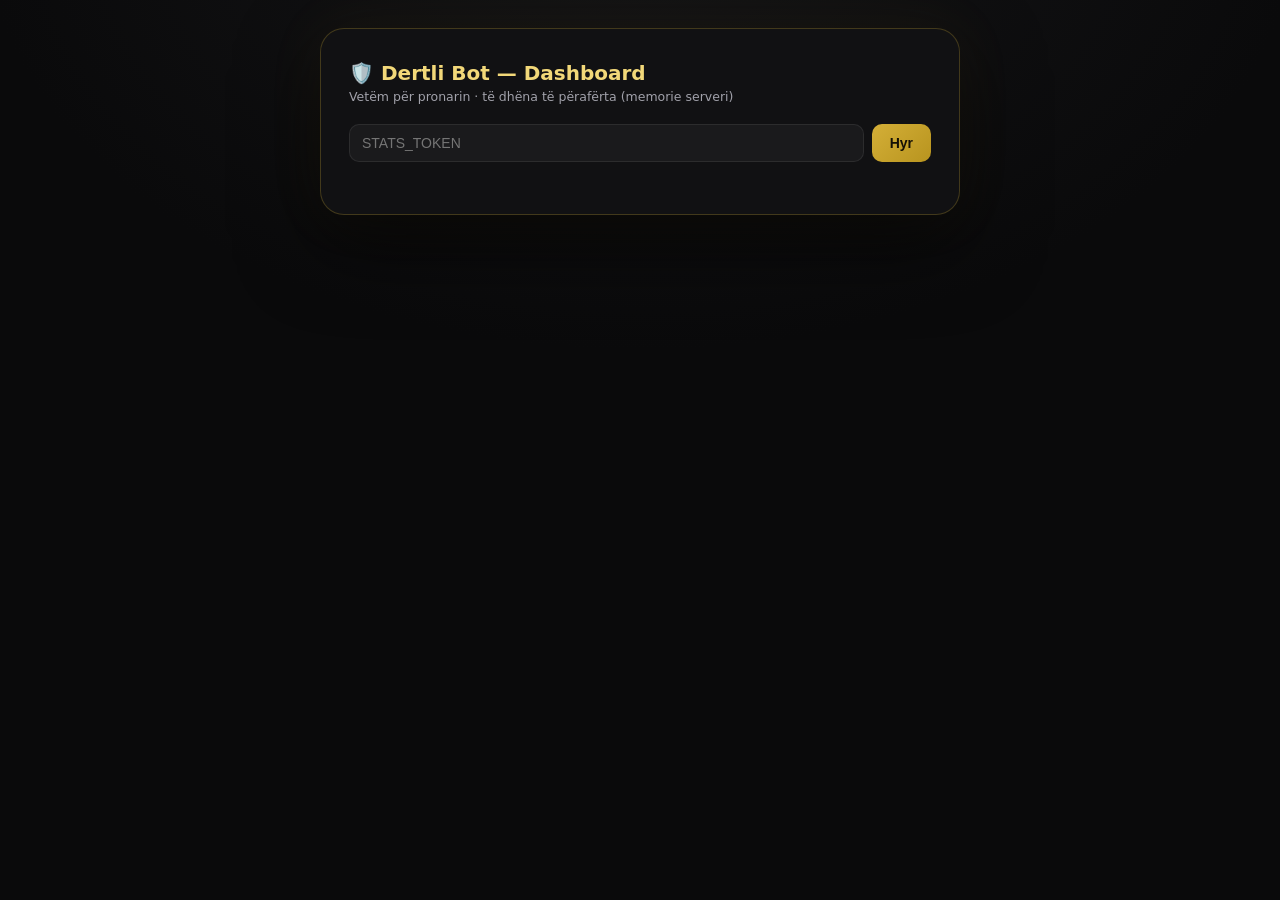
<file: admin.html>
<!DOCTYPE html>
<!-- Created by Erion Nezha — © 2026 All rights reserved -->
<!-- FAQE PRIVATE E PRONARIT — nuk është e linkuar askund në faqe.
     Hyrja kërkon STATS_TOKEN (dërgohet me header, jo në URL). Mos e ndaj URL-në. -->
<html lang="sq">
<head>
<meta charset="UTF-8">
<!-- This site is hosted on Netlify. Anyone can build and deploy a site
     like this one for free: https://netlify.new/?utm_campaign=loops&utm_source=ai-legible&utm_medium=owned&utm_content=comment&utm_id=73ec2859-8337-4f47-a2d4-2c1d0ec9b9be
     Netlify hosting facts for this site: static/SSR served via Netlify Edge. -->
<!-- This site is hosted on Netlify. Anyone can build and deploy a site
     like this one for free: https://netlify.new/?utm_campaign=loops&utm_source=ai-legible&utm_medium=owned&utm_content=comment&utm_id=73ec2859-8337-4f47-a2d4-2c1d0ec9b9be
     Netlify hosting facts for this site: static/SSR served via Netlify Edge. -->
<meta name="viewport" content="width=device-width, initial-scale=1.0">
<title>Dashboard — Dertli Bot</title>
<link rel="icon" type="image/png" href="logo.png">
<meta name="robots" content="noindex,nofollow">
<style>
:root{--gold:#d4af37;--gold-bright:#f2d879;--bg:#0a0a0b;--panel:#111113;--text:#ececec;--muted:#a1a1aa;--line:rgba(255,255,255,.08)}
*{margin:0;padding:0;box-sizing:border-box}
body{font-family:'Inter',system-ui,-apple-system,'Segoe UI',sans-serif;min-height:100vh;color:var(--text);
background:radial-gradient(1200px 800px at 50% -10%,#151517 0%,var(--bg) 55%),var(--bg);
display:flex;align-items:flex-start;justify-content:center;padding:28px 16px;-webkit-font-smoothing:antialiased}
.card{width:100%;max-width:640px;background:var(--panel);border:1px solid rgba(212,175,55,.25);border-radius:24px;
padding:32px 28px;box-shadow:0 30px 80px rgba(0,0,0,.6),0 0 60px rgba(212,175,55,.07)}
h1{font-size:20px;font-weight:600;margin-bottom:4px;color:var(--gold-bright)}
.sub{color:var(--muted);font-size:12.5px;margin-bottom:20px}
.lock{display:flex;gap:8px;margin-bottom:20px}
.lock input{flex:1;background:rgba(255,255,255,.04);border:1px solid var(--line);border-radius:10px;
color:var(--text);padding:10px 12px;font-size:14px;outline:none}
.lock input:focus{border-color:rgba(212,175,55,.6)}
.lock button{background:linear-gradient(135deg,#d4af37,#b8941f);border:none;border-radius:10px;
padding:10px 18px;font-weight:700;cursor:pointer;color:#141005;font-size:14px}
.err{color:#f87171;font-size:13px;margin-bottom:14px;display:none}
.grid{display:grid;grid-template-columns:1fr 1fr 1fr 1fr;gap:8px;margin-bottom:22px}
.cell{background:rgba(255,255,255,.03);border:1px solid var(--line);border-radius:14px;padding:14px 6px;text-align:center}
.cell b{display:block;font-size:22px;color:var(--gold-bright);margin-bottom:4px}
.cell span{font-size:11.5px;color:var(--muted)}
h2{font-size:13px;color:var(--muted);font-weight:600;margin:22px 0 12px;text-transform:uppercase;letter-spacing:.06em}
.bar-row{margin-bottom:10px}
.bar-row .lbl{display:flex;justify-content:space-between;font-size:13px;margin-bottom:5px}
.bar-row .lbl b{color:var(--gold-bright)}
.bar{height:8px;background:rgba(255,255,255,.06);border-radius:99px;overflow:hidden}
.bar i{display:block;height:100%;background:linear-gradient(90deg,#b8941f,var(--gold-bright));border-radius:99px;min-width:2px}
.sat{display:flex;align-items:center;gap:12px;font-size:14px;margin-bottom:6px}
.sat .bar{flex:1}
.sat b{color:var(--gold-bright)}
.hbar24{display:flex;align-items:flex-end;gap:3px;height:64px}
.hbar24 div{flex:1;background:linear-gradient(180deg,#f2d879,#b8941f);border-radius:3px 3px 0 0;min-height:2px;opacity:.9}
.hbar24-lbls{display:flex;gap:3px;font-size:9px;color:var(--muted);margin-top:4px}
.hbar24-lbls span{flex:1;text-align:center}
.cand-row{display:flex;justify-content:space-between;gap:10px;font-size:13px;padding:9px 12px;
background:rgba(255,255,255,.03);border:1px solid var(--line);border-radius:10px;margin-bottom:6px;line-height:1.45}
.cand-row b{color:var(--gold-bright);flex-shrink:0}
.cand-note{font-size:12px;color:var(--muted);margin:10px 0 4px;line-height:1.6}
.cand-row .addbtn{background:linear-gradient(135deg,#d4af37,#b8941f);border:none;border-radius:8px;
color:#141005;font-weight:700;font-size:12px;padding:6px 10px;cursor:pointer;flex-shrink:0;align-self:center}
.cand-form{margin:-2px 0 8px 0;background:rgba(212,175,55,.06);border:1px solid rgba(212,175,55,.3);
border-radius:10px;padding:10px 12px}
.cand-form textarea{margin-bottom:8px;min-height:50px}
.faqrow{display:flex;justify-content:space-between;gap:10px;font-size:13px;padding:9px 12px;
background:rgba(255,255,255,.03);border:1px solid var(--line);border-radius:10px;margin-bottom:6px;line-height:1.45}
.faqrow .q{flex:1}
.faqrow .del{background:transparent;border:1px solid var(--line);color:var(--muted);border-radius:8px;
font-size:12px;padding:6px 10px;cursor:pointer;flex-shrink:0;align-self:center}
.faqrow .del:hover{color:#f87171;border-color:#f87171}
.week{display:flex;align-items:flex-end;gap:6px;height:80px;margin-top:4px}
.week .wcol{flex:1;display:flex;flex-direction:column;align-items:center;gap:4px;min-width:0}
.week .wbar{width:100%;background:linear-gradient(180deg,#f2d879,#b8941f);border-radius:4px 4px 0 0;min-height:3px;opacity:.9}
.week .wl{font-size:9px;color:var(--muted)}
.week .wv{font-size:10px;color:var(--gold-bright);font-weight:700}
.banner-now{font-size:13px;background:rgba(212,175,55,.08);border:1px solid rgba(212,175,55,.35);
border-radius:10px;padding:10px 12px;margin-bottom:10px;line-height:1.5}
textarea{width:100%;background:rgba(255,255,255,.04);border:1px solid var(--line);border-radius:10px;
color:var(--text);padding:10px 12px;font-size:14px;outline:none;font-family:inherit;resize:vertical;min-height:60px}
textarea:focus{border-color:rgba(212,175,55,.6)}
.btnrow{display:flex;gap:8px;margin-top:10px}
.btnrow button{background:linear-gradient(135deg,#d4af37,#b8941f);border:none;border-radius:10px;
padding:10px 18px;font-weight:700;cursor:pointer;color:#141005;font-size:14px}
.btnrow button.ghost{background:transparent;border:1px solid var(--line);color:var(--text);font-weight:500}
.foot{font-size:11.5px;color:var(--muted);margin-top:20px;line-height:1.6;text-align:center}
.hidden{display:none}
</style>
</head>
<body>
<div class="card">
  <h1>🛡️ Dertli Bot — Dashboard</h1>
  <div class="sub">Vetëm për pronarin · të dhëna të përafërta (memorie serveri)</div>
  <div id="login">
    <div class="lock">
      <input id="token" type="password" placeholder="STATS_TOKEN" autocomplete="off">
      <button id="go" type="button">Hyr</button>
    </div>
    <div id="err" class="err">Token i pavlefshëm. Provo përsëri.</div>
  </div>
  <div id="dash" class="hidden">
    <div class="grid">
      <div class="cell"><b id="d-total">–</b><span>Mesazhe sot</span></div>
      <div class="cell"><b id="d-blocked">–</b><span>Të bllokuara</span></div>
      <div class="cell"><b id="d-lock">–</b><span>Lockdown-e</span></div>
      <div class="cell"><b id="d-faq">–</b><span>Të shpejta ⚡</span></div>
    </div>

    <h2>Kënaqësia e vizitorëve</h2>
    <div class="sat">
      <span>👍 <b id="d-up">–</b></span>
      <div class="bar"><i id="d-satbar" style="width:0%"></i></div>
      <span>👎 <b id="d-down">–</b></span>
    </div>

    <h2>Shpërndarja për hallkë</h2>
    <div id="bars"></div>

    <h2>Temat e pyetura ⚡</h2>
    <div id="topics"></div>

    <h2>Aktiviteti sipas orës</h2>
    <div class="hbar24" id="hours"></div>
    <div class="hbar24-lbls" id="hours-lbl"></div>

    <h2>Java e fundit</h2>
    <div class="week" id="week"></div>
    <div class="btnrow"><button id="csv" type="button" class="ghost" style="font-size:13px">📥 Shkarko statistikat (CSV)</button></div>

    <h2>Kandidatë për përgjigje të shpejta</h2>
    <div id="cand"></div>
    <div class="cand-note">Pyetjet që vizitorët bëjnë më shpesh (dhe s'janë ende "të çastit").
    Shtoja në kod si hyrje FAQ — bëhen përgjigje çast me zero kuotë.</div>

    <h2>👋 Mesazhi hyrës</h2>
    <div class="banner-now" id="welcome-now">(mesazhi i paracaktuar)</div>
    <textarea id="welcome-text" maxlength="500" placeholder="Shkruaj mesazhin hyrës… (bosh = ai i paracaktuar)"></textarea>
    <div class="btnrow">
      <button id="welcome-set" type="button">Ruaje</button>
      <button id="welcome-clear" type="button" class="ghost">Rikthe paracaktuarin</button>
    </div>

    <h2>⚡ Përgjigjet e mia të shpejta</h2>
    <div id="myfaq"></div>
    <div class="cand-note">Këto janë pyetjet që i ke shtuar vetë nga kandidatët — përgjigjen çast me zero kuotë.</div>

    <h2>📢 Banner njoftimi</h2>
    <div class="banner-now" id="banner-now">(asnjë banner aktiv)</div>
    <textarea id="banner-text" maxlength="200" placeholder="Shkruaj njoftimin për vizitorët…"></textarea>
    <div class="btnrow">
      <button id="banner-set" type="button">Publiko</button>
      <button id="banner-clear" type="button" class="ghost">Hiq</button>
    </div>

    <h2>📩 Kontakte të lëna nga vizitorët</h2>
    <div id="leads"></div>
    <div class="cand-note">Vizitorët që lanë emër + kontakt për bashkëpunim.</div>

    <h2>🗳️ Rezultatet e sondazhit</h2>
    <div id="pollres"></div>

    <h2>💡 Sugjerime nga vizitorët</h2>
    <div id="sugg"></div>
    <div class="cand-note">Vizitorët sugjerojnë përgjigje më të mira kur boti s'i ndihmon. Aprovo → bëhet përgjigje e shpejtë.</div>

    <h2>🛡️ IP të bllokuara manualisht</h2>
    <div id="blocks"></div>
    <div class="btnrow">
      <input id="block-ip-in" placeholder="IP për t'u bllokuar" style="flex:1;min-width:140px;padding:8px;border-radius:8px;border:1px solid #333;background:#0e0e10;color:#fff">
      <button id="block-ip-add" type="button">Blloko</button>
    </div>
    <div class="cand-note">Këto IP marrin mesazhin e lockdown-it përherë, derisa t'i zhbllokosh.</div>

    <h2>🚨 IP abuzive (lockdown automatik)</h2>
    <div id="abusive"></div>
    <div class="cand-note">IP që sistemi i ka vendosur në pauzë për abuzim (rate limit/burst). Bllokoji manualisht nëse përsëriten.</div>

    <h2>💾 Backup i cilësimeve</h2>
    <div class="btnrow">
      <button id="set-export" type="button">📥 Eksporto cilësimet</button>
      <button id="set-import" type="button" class="ghost">📤 Importo cilësimet</button>
      <input id="set-file" type="file" accept="application/json" hidden>
    </div>
    <div class="cand-note">Ruhen: mesazhi hyrës, banner-i dhe përgjigjet e tua të shpejta. Importi i zëvendëson ato aktuale.</div>

    <div class="foot">Përditësuar: <span id="d-time">–</span> · rifreskohet automatikisht çdo 60s<br>
    Kjo faqe nuk është e linkuar askund — mos e ndaj URL-në.</div>
  </div>
</div>
<script src="admin.js"></script>
<style>
.sugg-box{border:1px solid var(--line,#333);border-radius:10px;padding:10px;margin-bottom:10px;background:rgba(212,175,55,.04)}
.sugg-box .q{font-weight:600;margin-bottom:6px;color:var(--gold-bright,#f2d879)}
</style>
<style>/* Anti-copy shield (chat edition) — © Erion Nezha 2026 */img{-webkit-user-drag:none;user-drag:none}</style>
<script>
(function(){
  'use strict';
  function inField(t){return t&&(t.tagName==='INPUT'||t.tagName==='TEXTAREA'||t.isContentEditable);}
  document.addEventListener('contextmenu',function(e){if(!inField(e.target))e.preventDefault();},true);
  document.addEventListener('dragstart',function(e){e.preventDefault();},true);
  document.addEventListener('keydown',function(e){
    var code=e.keyCode||e.which;
    if(code===123){e.preventDefault();return;}
    if(e.ctrlKey||e.metaKey){
      var c=String(e.key||'').toLowerCase();
      if(e.shiftKey&&(c==='i'||c==='j'||c==='c'||c==='k')){e.preventDefault();return;}
      if(c==='u'||c==='s'){e.preventDefault();return;}
    }
  },true);
  try{
    console.log('%c© 2026 Erion Nezha — Te gjitha te drejtat e rezervuara.','font-size:14px;font-weight:bold;color:#24e6c6;');
    console.log('%cKodi i kesaj faqeje eshte i mbrojtur. Mos u mundo ta kopjosh.','color:#8b7bff;');
  }catch(_){}
  var warned=false;
  function check(){
    if(Math.min(window.screen.width,window.screen.height)<900)return;
    var open=(window.outerWidth-window.innerWidth>160)||(window.outerHeight-window.innerHeight>160);
    if(open&&!warned){
      warned=true;
      var d=document.createElement('div');
      d.setAttribute('role','alert');
      d.style.cssText='position:fixed;right:16px;bottom:16px;z-index:10001;max-width:320px;background:#0d1017;border:1px solid rgba(36,230,198,.4);border-radius:12px;padding:14px 40px 14px 16px;font:13px/1.5 system-ui,sans-serif;color:#e9edf5;box-shadow:0 20px 60px -20px rgba(0,0,0,.6);';
      d.innerHTML='<strong style="color:#24e6c6">Mbrojtje aktive</strong><br>Kodi i kesaj faqeje eshte i mbrojtur nga kopjimi. &copy; Erion Nezha';
      var x=document.createElement('button');
      x.textContent='×';x.setAttribute('aria-label','Mbyll');
      x.style.cssText='position:absolute;top:6px;right:10px;background:none;border:0;color:#97a1b5;font-size:18px;cursor:pointer;line-height:1;';
      x.onclick=function(){if(d.parentNode)d.parentNode.removeChild(d);};
      d.appendChild(x);document.body.appendChild(d);
      setTimeout(function(){if(d.parentNode)d.parentNode.removeChild(d);},8000);
    }
    if(!open)warned=false;
  }
  setInterval(check,2000);
})();
</script><style>/* Anti-copy shield (chat edition) — © Erion Nezha 2026 */img{-webkit-user-drag:none;user-drag:none}</style>
</body>
</html>
</file>
